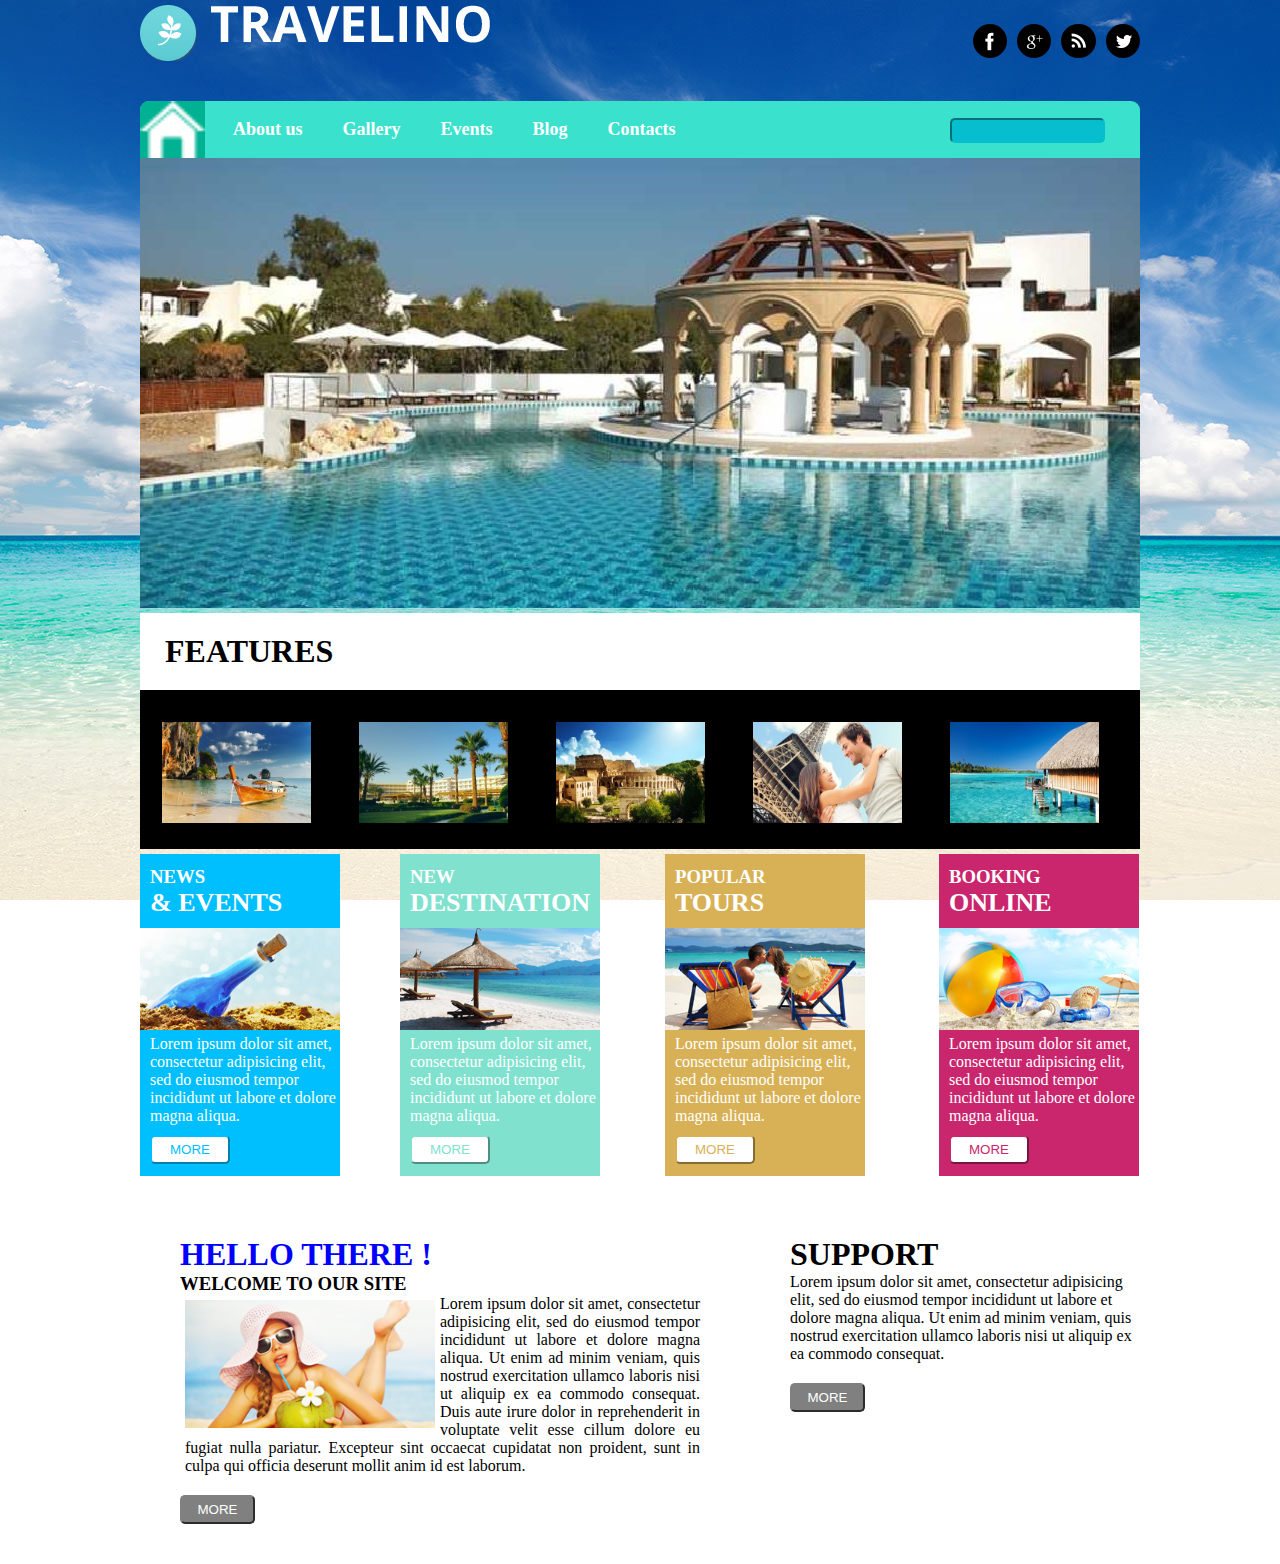
<file: index.html>
<html>
	<head>
		<title>Travelino</title>
		<link rel="stylesheet" href="style1.css">
	</head>
	<body>
	<div class="size">

	<div class="logo"></div>

  
   <a href="https://twitter.com/" target="_blank"><img src="twitter.png" class="icon"></a>
   <a href=""><img src="feed.png"  class="icon"></a>
   <a href="https://www.google.am/" target="_blank"><img src="google.png" class="icon"> </a>
<a href="https://www.facebook.com/" target="_blank"> <img src="facebook.png" class="icon"></a>
   <div class="clear"></div>


   <div class="menu"> <img src="home.png" class="imagehome">
   	 <ul>
   	 	<li><a href="">About us</a>
             <ol>
                <li><a href="">Page1</a></li>
                <li><a href="">Page2</a></li>
                <li><a href="">Page3</a></li>
             </ol>
             </li>

   	 	<li><a href="">Gallery</a></li>
   	 	<li><a href="">Events</a></li>
   	 	<li><a href="">Blog</a></li>
   	 	<li><a href="">Contacts</a></li>
 		<div class="clear"></div>
   	 </ul>

   	 <div class="search">
   	 	<input type="search" class="inp">

   	 </div>
   	 <div class="clear"></div>
   

  


   </div>
   <div class="india"></div>
   <div class="features">
      <h1>FEATURES</h1>
   </div>
   <div class="collage">
      <img src="collage1.jpg" class="imgcol">
      <img src="collage2.jpg" class="imgcol">
      <img src="collage3.jpg" class="imgcol">
      <img src="collage4.jpg" class="imgcol">
      <img src="collage5.jpg" class="imgcol">
   </div>

   <div class="colors1">
      <h3>NEWS</h3> <span>& EVENTS</span> <img src="home1.jpg" class="minimg"> <p>Lorem ipsum dolor sit amet, consectetur adipisicing elit, sed do eiusmod
      tempor incididunt ut labore et dolore magna aliqua. </p>
      <input type="button" value="MORE" class="inp1">
   </div>
   <div class="colors2">
      <h3>NEW</h3> <span>DESTINATION</span> <img src="home2.jpg" class="minimg"> <p>Lorem ipsum dolor sit amet, consectetur adipisicing elit, sed do eiusmod
      tempor incididunt ut labore et dolore magna aliqua. </p>
      <input type="button" value="MORE" class="inp2">
   </div> 
   <div class="colors3">
      <h3>POPULAR</h3> <span> TOURS</span> <img src="home3.jpg" class="minimg"> <p>Lorem ipsum dolor sit amet, consectetur adipisicing elit, sed do eiusmod
      tempor incididunt ut labore et dolore magna aliqua. </p>
      <input type="button" value="MORE" class="inp3">
   </div>
   <div class="colors4">
      <h3>BOOKING</h3> <span>ONLINE</span><img src="home4.jpg" class="minimg"> <p>Lorem ipsum dolor sit amet, consectetur adipisicing elit, sed do eiusmod
      tempor incididunt ut labore et dolore magna aliqua.</p>
      <input type="button" value="MORE" class="inp4">
   </div>

   <div class="clear"></div>
  
  <div class="endleft">
     <h1>HELLO THERE !</h1>
     <h3>WELCOME TO OUR SITE</h3>
     <div class="text"><img src="home5.png" class="girl">
      <p>Lorem ipsum dolor sit amet, consectetur adipisicing elit, sed do eiusmod
     tempor incididunt ut labore et dolore magna aliqua. Ut enim ad minim veniam,
     quis nostrud exercitation ullamco laboris nisi ut aliquip ex ea commodo
     consequat. Duis aute irure dolor in reprehenderit in voluptate velit esse
     cillum dolore eu fugiat nulla pariatur. Excepteur sint occaecat cupidatat non
     proident, sunt in culpa qui officia deserunt mollit anim id est laborum.</p>
<input type="button" value="MORE" class="but">
     </div>
     <div class="clear"></div>

  </div>

  <div class="endright">
   <div class="endright1"><h1>SUPPORT</h1>
    <p>Lorem ipsum dolor sit amet, consectetur adipisicing elit, sed do eiusmod
    tempor incididunt ut labore et dolore magna aliqua. Ut enim ad minim veniam,
    quis nostrud exercitation ullamco laboris nisi ut aliquip ex ea commodo
    consequat.</p>
    <input type="button" value="MORE" class="but">
  </div>
</div>

<div class="clear"></div>


</div>
<?php echo date('d.m.Y'); ?>
</body>
</html>
</file>
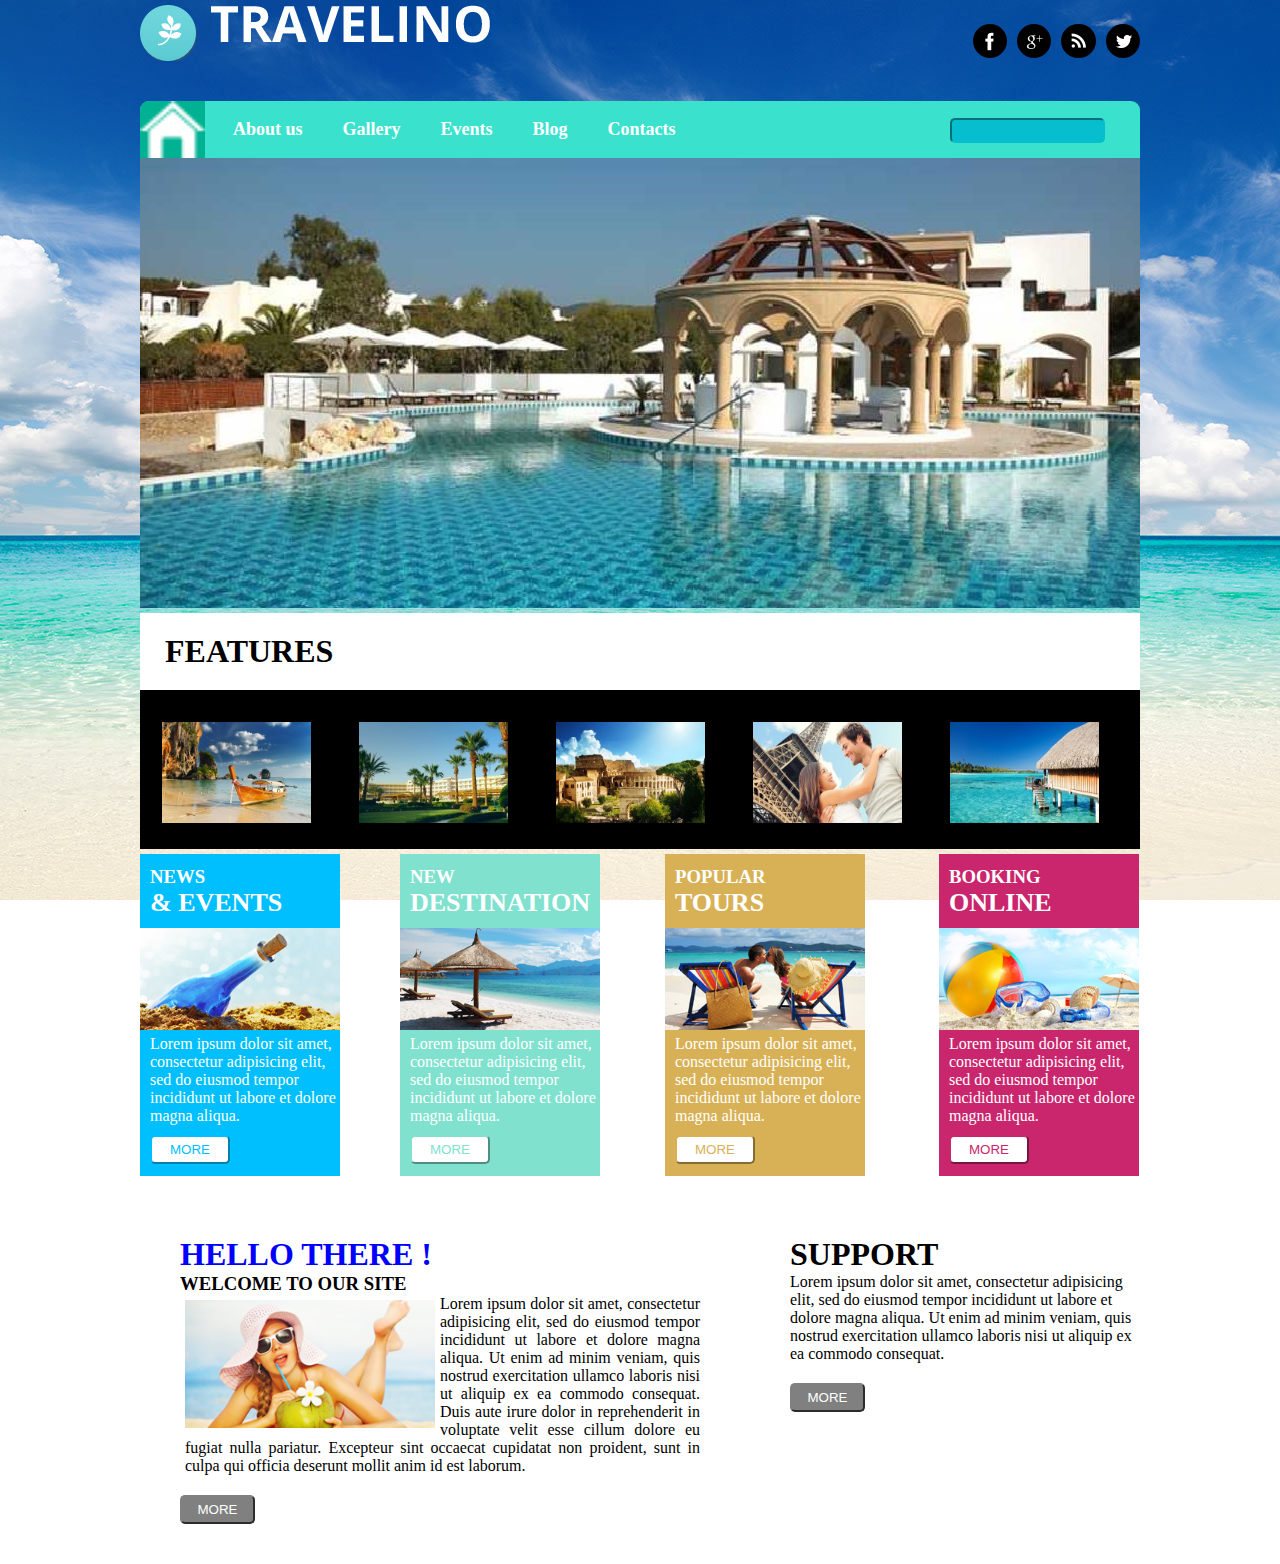
<file: index1.html>
<html>
	<head>
		<title>das8</title>
		<link rel="stylesheet" href="style1.css">
	</head>
	<body>
	<div class="size">

	<div class="logo"></div>

  
   <a href="https://twitter.com/" target="_blank"><img src="twitter.png" class="icon"></a>
   <a href=""><img src="feed.png"  class="icon"></a>
   <a href="https://www.google.am/" target="_blank"><img src="google.png" class="icon"> </a>
<a href="https://www.facebook.com/" target="_blank"> <img src="facebook.png" class="icon"></a>
   <div class="clear"></div>


   <div class="menu"> <img src="home.png" class="imagehome">
   	 <ul>
   	 	<li><a href="">About us</a>
             <ol>
                <li><a href="">Page1</a></li>
                <li><a href="">Page2</a></li>
                <li><a href="">Page3</a></li>
             </ol>
             </li>

   	 	<li><a href="">Gallery</a></li>
   	 	<li><a href="">Events</a></li>
   	 	<li><a href="">Blog</a></li>
   	 	<li><a href="">Contacts</a></li>
 		<div class="clear"></div>
   	 </ul>

   	 <div class="search">
   	 	<input type="search" class="inp">

   	 </div>
   	 <div class="clear"></div>
   

  


   </div>
   <div class="india"></div>
   <div class="features">
      <h1>FEATURES</h1>
   </div>
   <div class="collage">
      <img src="collage1.jpg" class="imgcol">
      <img src="collage2.jpg" class="imgcol">
      <img src="collage3.jpg" class="imgcol">
      <img src="collage4.jpg" class="imgcol">
      <img src="collage5.jpg" class="imgcol">
   </div>

   <div class="colors1">
      <h3>NEWS</h3> <span>& EVENTS</span> <img src="home1.jpg" class="minimg"> <p>Lorem ipsum dolor sit amet, consectetur adipisicing elit, sed do eiusmod
      tempor incididunt ut labore et dolore magna aliqua. </p>
      <input type="button" value="MORE" class="inp1">
   </div>
   <div class="colors2">
      <h3>NEW</h3> <span>DESTINATION</span> <img src="home2.jpg" class="minimg"> <p>Lorem ipsum dolor sit amet, consectetur adipisicing elit, sed do eiusmod
      tempor incididunt ut labore et dolore magna aliqua. </p>
      <input type="button" value="MORE" class="inp2">
   </div> 
   <div class="colors3">
      <h3>POPULAR</h3> <span> TOURS</span> <img src="home3.jpg" class="minimg"> <p>Lorem ipsum dolor sit amet, consectetur adipisicing elit, sed do eiusmod
      tempor incididunt ut labore et dolore magna aliqua. </p>
      <input type="button" value="MORE" class="inp3">
   </div>
   <div class="colors4">
      <h3>BOOKING</h3> <span>ONLINE</span><img src="home4.jpg" class="minimg"> <p>Lorem ipsum dolor sit amet, consectetur adipisicing elit, sed do eiusmod
      tempor incididunt ut labore et dolore magna aliqua.</p>
      <input type="button" value="MORE" class="inp4">
   </div>

   <div class="clear"></div>
  
  <div class="endleft">
     <h1>HELLO THERE !</h1>
     <h3>WELCOME TO OUR SITE</h3>
     <div class="text"><img src="home5.png" class="girl">
      <p>Lorem ipsum dolor sit amet, consectetur adipisicing elit, sed do eiusmod
     tempor incididunt ut labore et dolore magna aliqua. Ut enim ad minim veniam,
     quis nostrud exercitation ullamco laboris nisi ut aliquip ex ea commodo
     consequat. Duis aute irure dolor in reprehenderit in voluptate velit esse
     cillum dolore eu fugiat nulla pariatur. Excepteur sint occaecat cupidatat non
     proident, sunt in culpa qui officia deserunt mollit anim id est laborum.</p>
<input type="button" value="MORE" class="but">
     </div>
     <div class="clear"></div>

  </div>

  <div class="endright">
   <div class="endright1"><h1>SUPPORT</h1>
    <p>Lorem ipsum dolor sit amet, consectetur adipisicing elit, sed do eiusmod
    tempor incididunt ut labore et dolore magna aliqua. Ut enim ad minim veniam,
    quis nostrud exercitation ullamco laboris nisi ut aliquip ex ea commodo
    consequat.</p>
    <input type="button" value="MORE" class="but">
  </div>
</div>

<div class="clear"></div>


</div>
<?php echo date('d.m.Y'); ?>
</body>
</html>
</file>
<file: style1.css>
* {

  margin: 0;
  padding: 0;
  box-sizing: border-box;

}


body {
   
   background-image: url(beach-22.jpg);
   background-repeat:  no-repeat ;
   background-position: top center;
   	

   
}

.size {
    width: 1000px;
    margin: 0 auto;


}

.clear {

	clear: both;
}




.logo {
    float: left;
    background-image: url(logo.png);
    width:45%;
    padding: 28px;
    background-repeat: no-repeat;
    margin-top: 5px;
}



.icon {
    margin-top: 24px;
    background-color: black;
    float: right;
    border-radius: 50px;
    margin-left: 10px;
    
}





.icon:hover {
   
   background-color: blue;
   transition:transform 2s;
   transform: scale(1.5);


}




.menu {

	background-color:#3AE2CE;
	width: 100%;
	margin-top: 40px;
  border-radius: 9px 9px 0 0;

}

.imagehome {
    float: left;
    background-color: #00B291;
    height: 57px;
    width: 65px;
    border-radius: 9px 0px 1px 0;
}




ul {
    float: left;
    width: 60%;
    margin: 10px auto;
    padding: 8px;
}

ul>li {
    text-decoration: none;
    list-style: none;
    position: relative;
    float: left;
    
}
ul>li>a{

  
  text-decoration: none;
  padding: 18px 20px;
  color: white;
  font-size: 18px;
  font-weight: bold;
}

ul>li>a:hover {
   
   background-color:#00B291; 



}




ol {
  position: absolute;
  top:20px;
  display: none;
}


ol>li {
    margin-left: 29px;
    margin-top: 24px;
    list-style: none;
    color: white;
    font-size: 20px;
    background-color: #3AE2CE;
    border-radius: 8px;
    padding: 2px;
}

ol>li>a {
  
  text-decoration: none;
  color: white;


}

ol>li:hover {

  transition:transform 1s;
    transform:rotate(360deg);

}




ul>li:hover ol {
   
   display: block;
}





.search {

	float: right;
  width: 19%;
  margin-top: 14px;

 

}

.inp {
    padding: 3px;
    margin-top: 3px;
    margin-right: 30px;
    width: 155px;
    border-color: #06BECD;
    background-color: #06BECD;
    border-radius: 5px;
}


.india {
   
   background-image: url(lindian-village.jpg);
   background-repeat: no-repeat;
   width: 100%;
   height: 450px;


}

.features {

  background-color: white;
  padding: 20px;
  width: 100%;
  margin-top: 5px;
}

.features h1 {
   
   color: black;
   text-indent: 5px;


}

.collage {
   
   background-color: black;

}


.imgcol {
    margin-top: 10px;
    padding: 22px;
    width: 193px;
    height: 145px;
}

.colors1 {
    width: 20%;
    float: left;
    padding: 12px 0px;
    background-color: #00BFFF;
    margin-left: 0px;
    margin-top: 5px;
    color: white;
}

.colors1 span {
   font-weight: bolder;
   font-size: 26px;
   margin-left: 10px;


}

.colors1 h3 {
 
  margin-left: 10px;

}

.colors1 p {
  margin-top: 5px;
  margin-left: 10px;

}

.inp1 {
    padding: 5px;
    width: 80px;
    background-color: white;
    margin-top: 10px;
    color: #00BFFF;
    border-radius: 5px;
   border-color: #00BFFF;
   margin-left: 10px;
}

.colors2 {
    width: 20%;
    float: left;
    padding: 12px 0px;
    background-color: #80E2CE;
    margin-left: 60px;
    margin-top: 5px;
    color: white;
}

.colors2 span {
   font-weight: bolder;
   font-size: 26px;
   margin-left: 10px;


}

.colors2 h3 {
 
  margin-left: 10px;

}

.colors2 p {
  margin-top: 5px;
  margin-left: 10px;
}

.inp2 {
    padding: 5px;
    width: 80px;
    background-color: white;
    margin-top: 10px;
    color: #80E2CE;
    border-radius: 5px;
   border-color: #80E2CE;
   margin-left: 10px;

}


.colors3 {
    width: 20%;
    float: left;
    padding: 12px 0px;
    background-color: #D8B156;
    margin-left: 65px;
    margin-top: 5px;
    color: white;
}

.colors3 span {
   font-weight: bolder;
   font-size: 26px;
   margin-left: 10px;


}

.colors3 h3 {
 
  margin-left: 10px;

}

.colors3 p {
  margin-top: 5px;
  margin-left: 10px;
}

.inp3 {
    padding: 5px;
    width: 80px;
    background-color: white;
    margin-top: 10px;
    color: #D8B156;
    border-radius: 5px;
    border-color: #D8B156;
    margin-left: 10px;

}

.colors4 {
    width: 20%;
    float: left;
    padding: 12px 0px;
    background-color:#CA266D;
    margin-left: 74px;
    margin-top: 5px;
    color: white;
}

.colors4 h3 {
 
  margin-left: 10px;

}

.colors4 span {
   font-weight: bolder;
   font-size: 26px;
   margin-left: 10px;


} 

.colors4 p {
  margin-top: 5px;
  margin-left: 10px;
}

.inp4 {
    padding: 5px;
    width: 80px;
    background-color: white;
    margin-top: 10px;
    color: #CA266D;
    border-radius: 5px;
    border-color: #CA266D;
    margin-left: 10px;

}



.minimg {

    width: 200px;
    margin-top: 10px;

}


.endleft {
    float: left;
    width: 60%;
    padding: 40px;
    margin-top: 20px;

}

.endleft h1 {
   
   color: blue;   
}

.endleft h3 {
  color: black;
}


.girl {
  float: left;
  width: 50%;
  padding: 5px;
}

.text p {
    margin-left: 5px;
    text-align: justify;
}


.but {
    width: 75px;
    margin-top: 20px;
    padding: 5px;
    background-color: grey;
    border-color: grey;
    color: white;
    border-radius: 5px;
}

.endright {
    float: right;
    width: 35%;
    margin-top: 60px;
}

.endright1 {

float: left;

}
</file>
